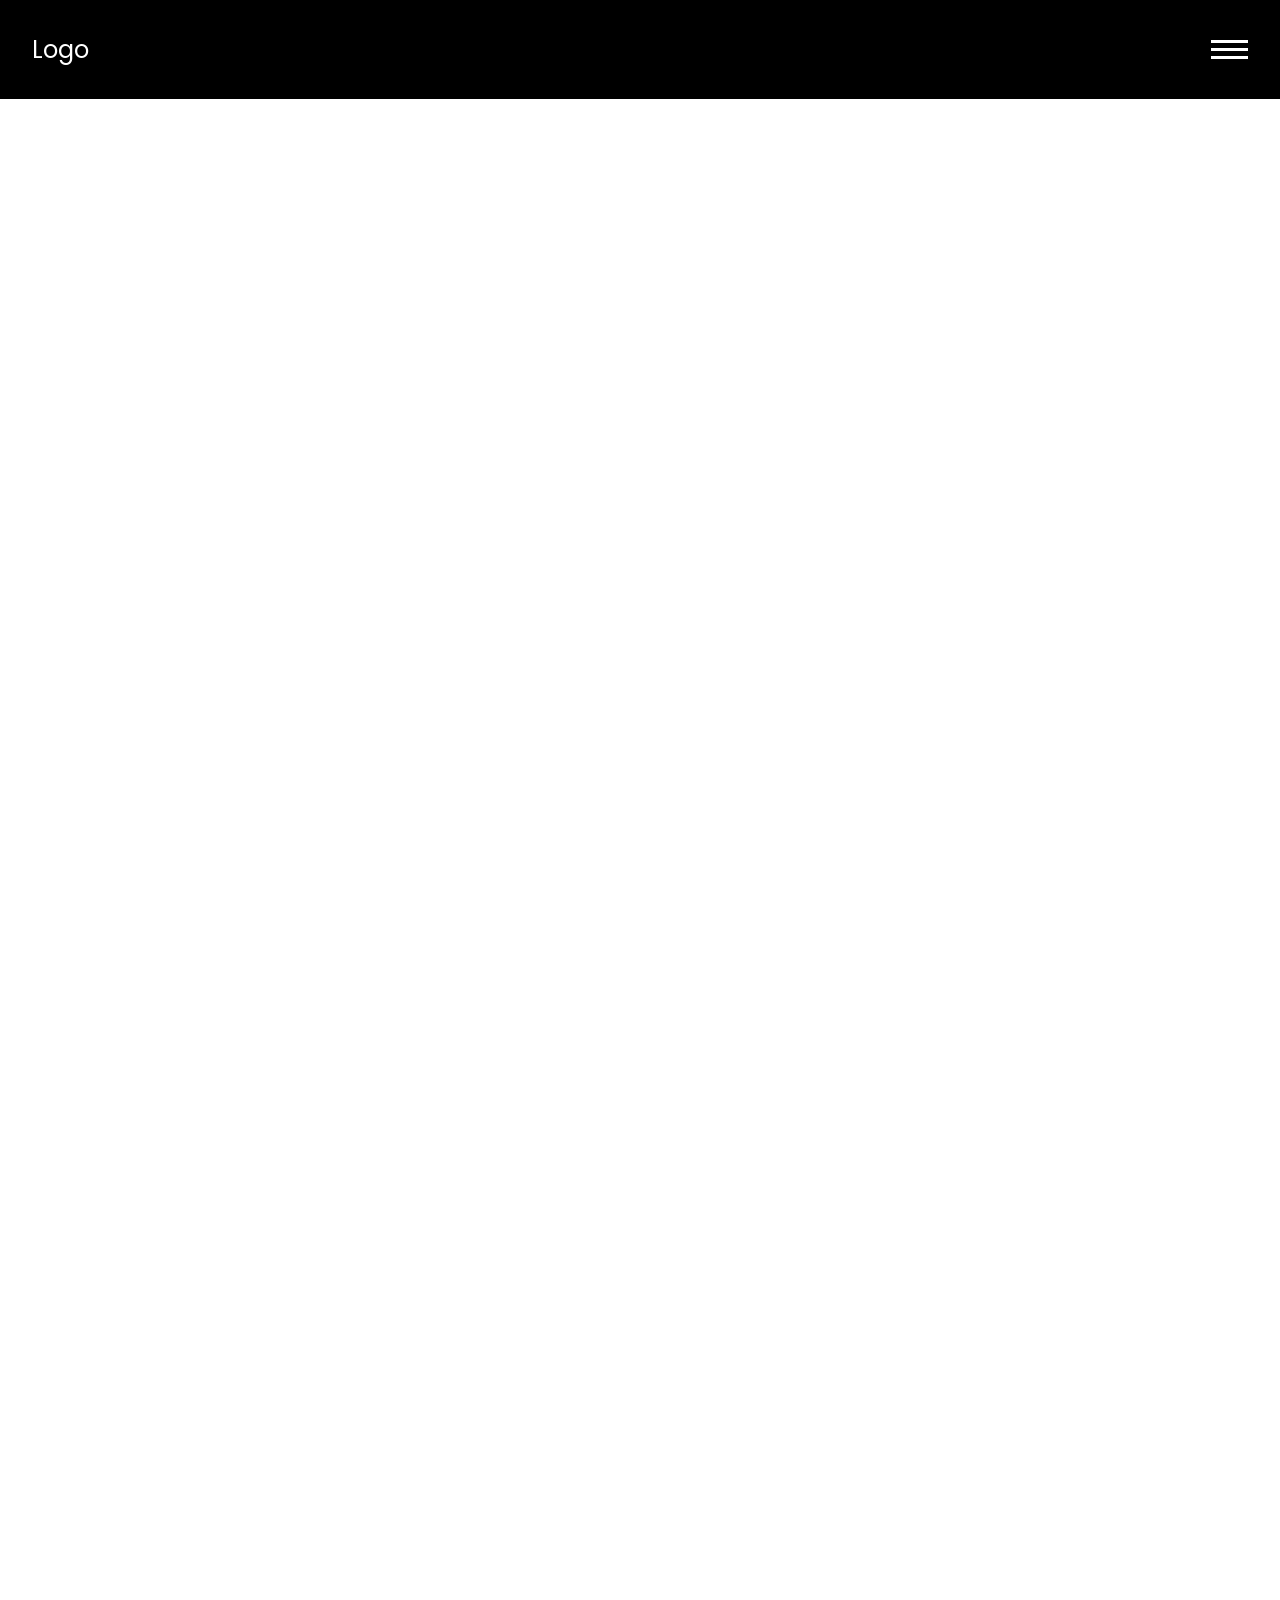
<file: event-listeners/index.html>
<!DOCTYPE html>
<html lang="en">
<head>
    <meta charset="UTF-8">
    <meta http-equiv="X-UA-Compatible" content="IE=edge">
    <meta name="viewport" content="width=device-width, initial-scale=1.0">
    <title>event listener</title>

    <link rel="stylesheet" href="https://cdnjs.cloudflare.com/ajax/libs/font-awesome/4.7.0/css/font-awesome.min.css">

    <link rel="preconnect" href="https://fonts.googleapis.com"><link rel="preconnect" href="https://fonts.gstatic.com" crossorigin><link href="https://fonts.googleapis.com/css2?family=Poppins&display=swap" rel="stylesheet">

    <link rel="stylesheet" href="style.css">
    <script src="script.js" defer></script>
</head>

<body>

    <nav>
        <div class="logo">
            <p>Logo</p>
        </div>

        <div class="nav-links-div">
            <ul class="nav-links">
                <li data-name="home" class="nav-link"><i class="fa fa-home"></i></li>
                <li data-name="about" class="nav-link"><i class="fa fa-info"></i></li>
                <li data-name="dark" class="nav-link"><i class="fa fa-moon-o"></i></li>
                <li data-name="login" class="nav-link"><i class="fa fa-sign-in"></i></li>

                <p class="link-text"></p>
            </ul>
        </div>

        <div class="expand-btn">
            <span></span><span></span><span></span>
        </div>

    </nav>

</body>
</html>
</file>
<file: event-listeners/style.css>
*{
    margin: 0;
    padding: 0;
    box-sizing: border-box;
    font-family: 'Poppins', sans-serif;
}

:root{
    --primary-bg-color : white;
    --primary-color : black;
    --hover-color : rgb(187, 185, 185);
}

body{
    min-height: 300vh;
}

nav{
    display: flex;
    align-items: center;
    justify-content: space-between;
    padding: 2em;
    background-color: var(--primary-color);
    color: var(--primary-bg-color);
}

.logo{
    font-size: 1.5rem;
}

/*    expand btn ------------------------ */

.expand-btn{
    cursor: pointer;
}

.expand-btn:hover span{
    background-color: var(--hover-color);

}

.expand-btn span{
    display: block;
    height: 3px;
    width: 37px;
    background-color: var(--primary-bg-color);
    margin-bottom: .3em;
}

.expand-btn span:last-child{
    margin-bottom: 0;
}


/*  nav links ----------------------------- */


.nav-links-div{
    position: fixed;
    inset: 0;
    background-color: rgba(0, 0, 0, 0.7);
    display: none;
}

.active-nav-links-div{
    display: block;
}

.nav-links{
    list-style-type: none;
    background-color: var(--primary-color);
    color: var(--primary-bg-color);
    position: absolute;
    height: 100%;
    right: 0;
    width: 10%;
    min-width: 70px;
    text-align: center;
}

.nav-link i{
    padding: 1em;
    font-size: 1.5rem;
    cursor: pointer;

}

.nav-link i:hover{
    color: var(--hover-color);
}


.nav-links .link-text{
    position: absolute;
    right: calc(100% + 1em);
    color: var(--primary-bg-color);
    font-weight: 600;
}
</file>
